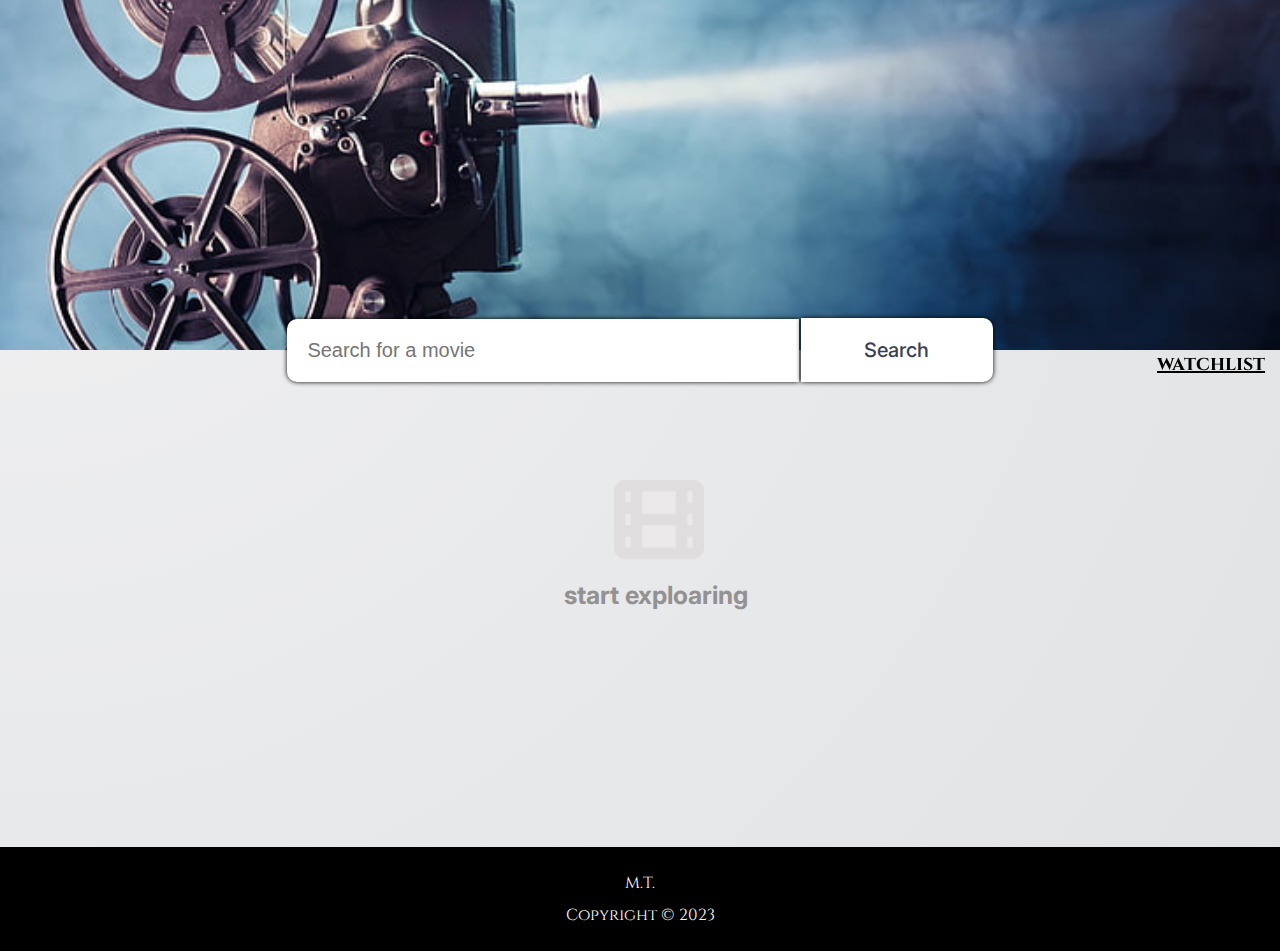
<file: index.html>
<!DOCTYPE html>
<html>
    <head>
                <link rel="stylesheet" href="index.css">
            <!-- here is google fonts -->
            <link rel="preconnect" href="https://fonts.googleapis.com">
            <link rel="preconnect" href="https://fonts.gstatic.com" crossorigin>
            <link href="https://fonts.googleapis.com/css2?family=Cinzel:wght@400;500;600;700&family=Inter:wght@400;500;600&family=Poppins:ital,wght@0,400;0,500;0,600;1,400;1,500&family=Roboto+Slab&family=Source+Sans+Pro:ital,wght@0,600;0,700;0,900;1,400;1,600;1,700&display=swap" rel="stylesheet">
                   <!-- meta view  -->
            <meta name="viewport" content="width=device-width, initial-scale=1">
                <!-- here is font awesome -->      
                <link rel="stylesheet" href="https://cdnjs.cloudflare.com/ajax/libs/font-awesome/6.4.0/css/all.min.css" integrity="sha512-iecdLmaskl7CVkqkXNQ/ZH/XLlvWZOJyj7Yy7tcenmpD1ypASozpmT/E0iPtmFIB46ZmdtAc9eNBvH0H/ZpiBw==" crossorigin="anonymous" referrerpolicy="no-referrer" />
    
            </head>
    <body>
        
        <header>
       <input type="text" id="input" placeholder="Search for a movie" >     
    <button class="searchbtn" id="searchbtn" >Search</button>    
              
        </header>
         <a class="watchlistbtn" id="listbtn" href="watchlistPage.html"  >watchlist</a>
        <section class="movielistsection" id="movielist" >
          
        </section>
        <div class="startexploaring" id="startingpoint" >
            <img class="exploricon" src="images/starticon.png" alt="">
            <p class="exploring">start exploaring</p>
            </div>
            <footer>
                <p class="footinfo1" >
                  M.T.
                </p>
                <p class="footinfo2" >Copyright &#169 2023</p>
                </footer>
       <script src="index.js" ></script>
       
    </body>
</html>
</file>
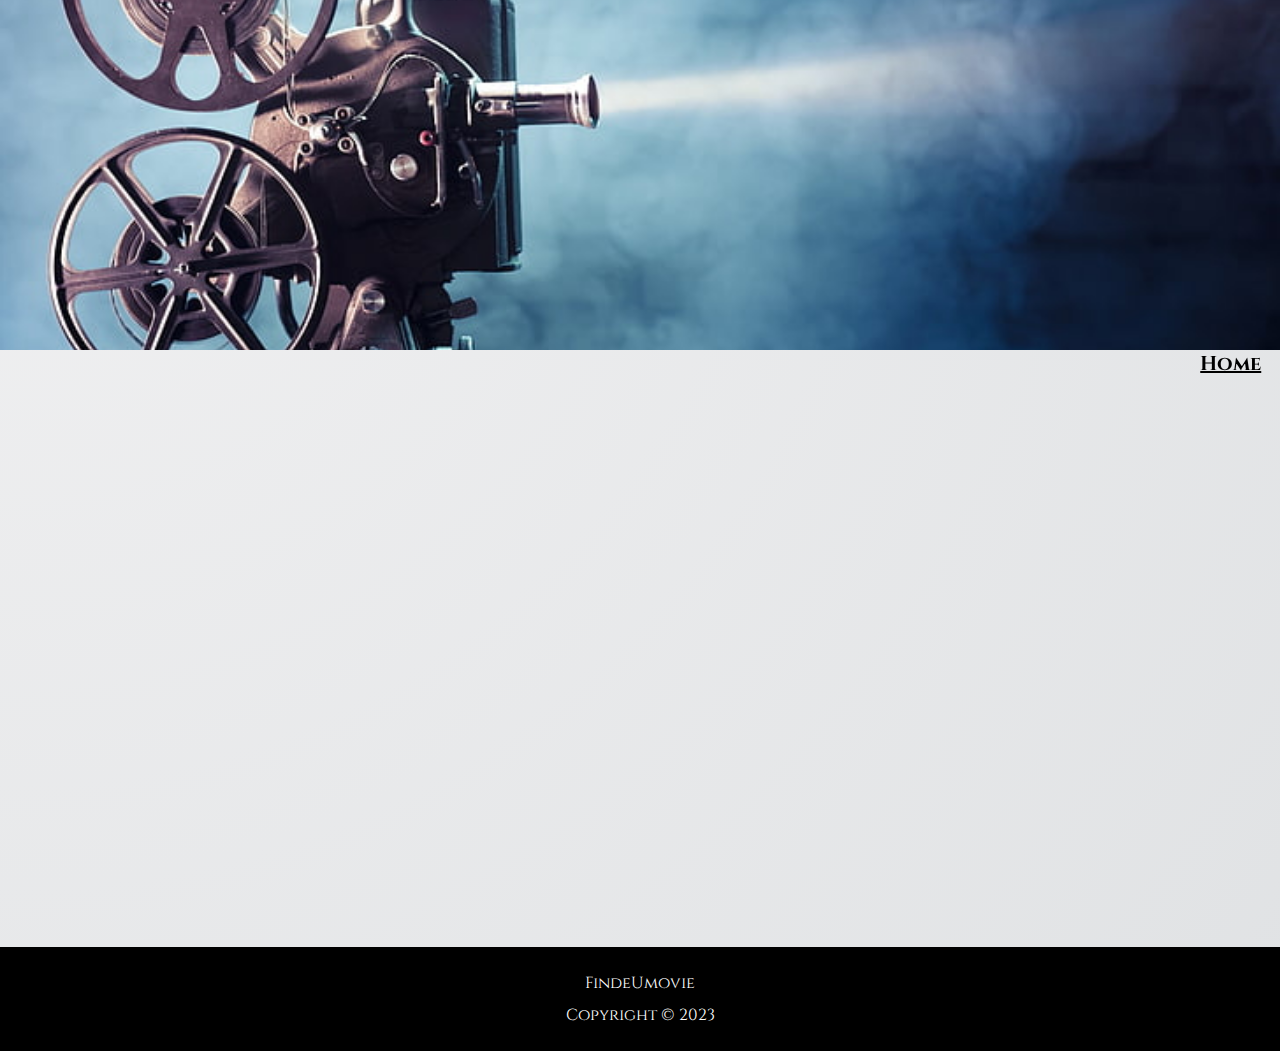
<file: watchlistPage.html>
<!DOCTYPE html>
<html>
    <head>
                <link rel="stylesheet" href="index.css">
            <!-- here is google fonts -->
            <link rel="preconnect" href="https://fonts.googleapis.com">
            <link rel="preconnect" href="https://fonts.gstatic.com" crossorigin>
            <link href="https://fonts.googleapis.com/css2?family=Cinzel:wght@400;500;600;700&family=Inter:wght@400;500;600&family=Poppins:ital,wght@0,400;0,500;0,600;1,400;1,500&family=Roboto+Slab&family=Source+Sans+Pro:ital,wght@0,600;0,700;0,900;1,400;1,600;1,700&display=swap" rel="stylesheet">
                   <!-- meta view  -->
            <meta name="viewport" content="width=device-width, initial-scale=1">
                <!-- here is font awesome -->      
                <link rel="stylesheet" href="https://cdnjs.cloudflare.com/ajax/libs/font-awesome/6.4.0/css/all.min.css" integrity="sha512-iecdLmaskl7CVkqkXNQ/ZH/XLlvWZOJyj7Yy7tcenmpD1ypASozpmT/E0iPtmFIB46ZmdtAc9eNBvH0H/ZpiBw==" crossorigin="anonymous" referrerpolicy="no-referrer" />
    </head>
    <body>
        
        <header>
       
              
        </header>
      
         <a href="index.html" class="homebtn" id="homebtn">Home</a>
        <div class="watchlisisempty" id="addedFilmdiv">
            <p class="watchlisemptiinfo">Your watchlist is looking a little empty...</p>
        </div>
            <footer class="watchlistfooter">
                <p class="footinfo1" >
                  FindeUmovie
                </p>
                <p class="footinfo2" >Copyright &#169 2023</p>
       
            </footer>
            <script src="index.js"></script>
    
       
       
    </body>
</html>
</file>
<file: index.css>
/* Set box-sizing to border-box for all elements */
*, *::before, *::after {
  box-sizing: border-box;
}

/* Set grid layout for body element */
body {
  margin: 0;
  padding: 0;
  font-family: 'Cinzel', serif; 
  cursor: pointer;
  background: radial-gradient(circle at 0% 0.5%, rgb(241, 241, 242) 0.1%, rgb(224, 226, 228) 100.2%);
}

/* Set max-width to 100% for all media elements */
img, picture, svg, video {
  display: block;
  max-width: 100%;
}

header{
  display: flex;
  justify-content: center;
  align-items: center;
  background-image: url("images/technology-movies-projector-8mm-film-reel-wallpaper-preview.jpg");
  background-size: cover;
  height: 350px;
  background-position: center;
}



input{
  margin-top: 21.875rem; /* changed from 350px to rem */
  padding: 1.25rem; /* changed from 20px to rem */
  width: 40%;
  cursor: pointer;
  border: none;
  font-size: 1.25rem; /* changed from 20px to rem */
  border-top-left-radius: 0.5em; /* changed from 8px to em */
  border-bottom-left-radius: 0.5em; /* changed from 8px to em */
  transition: background-color, 0.15s ;
  box-shadow: 0px 0px 5px black;
}

input:hover{
  background-color: #edeef0;
}

.searchbtn{
  margin-top: 21.875rem; /* changed from 350px to rem */
  margin-left: 0.0625em; /* changed from 1px to em */
  padding: 1.25rem; /* changed from 20px to rem */
  width: 15%;
  cursor: pointer;
  border: none;
  border-top-right-radius: 0.5em; /* changed from 8px to em */
  border-bottom-right-radius: 0.5em; /* changed from 8px to em */
  font-family: 'Inter';
  font-style: normal;
  font-weight: 500;
  font-size: 1.25rem; /* changed from 20px to rem */
  color: #374151;
  background-color: white;
  transition: background-color, 0.15s;
  box-shadow: 0px 0px 5px black;
}

@media(max-width:1130px){
  header{
    display: flex;
    flex-direction: column;
  }
  input {
    margin-top: 15em;
    border-radius: 8px;
    width: 90%;
    font-size: 1rem;
  }
  .searchbtn{
  
 margin-top:0.3em;
 border-radius: 8px;
 width: 30%;
 font-size: 1rem;
  }
}

.searchbtn:hover{
  background-color: aqua;
}




.titlediv {
  display: flex;
  gap: 0.625em; /* converted from 10px to em */
}

.fa-solid {
  margin-left: 1.25em; /* converted from 20px to em */
  align-self: center;
  font-size: 1.25em; /* converted from 20px to em */
  cursor: pointer;
  transition: scale 0.15s;
}

.fa-solid:hover {
  transform: scale(1.2);
}


.add-div{
  display: flex;
  gap: 0.3125rem; /* 5px ÷ 16px = 0.3125rem */
}

.addtext{
  font-weight: 700;
  text-decoration: underline;
}

.movielistsection {
  display: grid;
  grid-template-columns: repeat(auto-fill, minmax(30rem, 1fr));
  grid-gap: 0.0625em; /* 1px ÷ 16px = 0.0625em */
  padding: 3.125rem; /* 50px ÷ 16px = 3.125rem */
  padding-top: 5rem; /* 80px ÷ 16px = 5rem */
  gap: 2.8125rem; /* 45px ÷ 16px = 2.8125rem */
  text-shadow: 1px 1px 1px rgb(226, 224, 224);
}

.eachfilm {
  display: grid;
  background-color: rgb(255, 255, 255);
  box-shadow: 2px 0px 10px black;
  padding: 1em;
  grid-template-columns: 18.75rem auto; /* 300px ÷ 16px = 18.75rem */
  grid-template-rows: auto auto 1fr;
  grid-gap: 1.25rem; /* 20px ÷ 16px = 1.25rem */
  align-items: start;
  padding-bottom: 0.625rem; /* 10px ÷ 16px = 0.625rem */
  border-radius: 8px;
  border-bottom:  0.09375em solid #c5c8ce; /* 1.5px ÷ 16px = 0.09375em */
}

.filmposterdiv {
  grid-row: 1 / span 3;
  margin-right: 1.25rem; /* 20px ÷ 16px = 1.25rem */
}

.filmimg {
  width: 100%;
  height: 100%;
  object-fit: cover;
}

.filminfo {
  display: grid;
  grid-template: 1fr/1fr;
}

.filmtitle {
  font-family: 'Inter';
  font-style: normal;
  font-weight: 800;
  font-size: 1.125rem; /* 18px ÷ 16px = 1.125rem */
  line-height: 1.1111rem; /* 20px ÷ 18px ≈ 1.1111rem */
  text-align: justify;
  color: #000000;
}

.imdbdiv {
  display: flex;
  align-items: center;
  margin: 0;
}

.imdb {
  font-size: 1.875em; /* 30px ÷ 16px = 1.875em */
  margin-left: 0.625em; /* 10px ÷ 16px = 0.625em */
  color: goldenrod;
}

.miniinfo {
  display: flex;
  gap: 0.9375rem; /* 15px ÷ 16px = 0.9375rem */
  
}

.time,
.ganre {
  font-family: 'Inter';
  font-style: normal;
  font-weight: 400;
  font-size: 0.9em; /* 12px ÷ 16px = 0.75em */
  line-height: 1.6667rem; /* 20px ÷ 12px ≈ 1.6667rem */
  color:rgb(218, 123, 34);
  text-decoration: underline;
}

.description {
  font-family: 'Inter';
  font-style: normal;
  font-weight: 400;
  font-size: 0.875;
  line-height: 1.5rem;
  /* or 143% */
  color: #1c1c1c;
  margin: 0;
  
}

@media(max-width:670px){




  .movielistsection {
    
   display: grid;
      grid-template-columns: repeat(auto-fill, minmax(21rem, 1fr));
      grid-gap: 1em;
      padding: 3.125rem;
      padding-top: 5rem;
      gap: 2.8125rem;
      justify-content: center;
  }

  .eachfilm {
    display: grid;
    grid-template-columns: 15rem;
    padding: 1em;
    
    }
    .filmimg {
    width: 50%;
    height: 50%;
    object-fit: cover;
    }
    
    .filminfo {
    display: flex;
    flex-direction: column;
    width: 18.75rem;
    }
    }
    
    .startexploaring{
    margin-left: 48%;
    margin-bottom: 0;
    margin-bottom: 15.125rem;
    }
    .exploring{
    align-self: center;
    margin-left: -3.125rem;
    font-family: 'Inter';
    font-style: normal;
    font-weight: 700;
    font-size: 1.5625rem;
    line-height: 1.25rem;
    color: #949191;
    }
    .exploricon{
    width: 5.625rem;
    background: #ebe9e9;
    }
    
    footer{
    
    display: flex;
    flex-direction: column;
    align-items: center;
    background-color: black;
    color: white;
    gap: 0;
    line-height: 0;
    padding: 1.25rem;
    }
    
    .watchlistbtn{
    position: fixed;
    right: 0;
    z-index: 2;
    padding-right: 0.9375rem;
    border: none;
    color: #000000;
    background: none;
    font-size: 1.25rem;
    font-weight: bolder;
    text-decoration: underline;
    cursor: pointer;
    transition: scale, 0.15s;
    }
    
    .watchlistbtn:hover{
    scale: 1.2;
    }
    .watchlistfooter{
      display: flex;
      margin-top: 31.0625rem;
      flex-direction: column;
      align-items: center;
      background-color: black;
      color: white;
      gap: 0;
      line-height: 0;
      padding: 1.25rem;
    }
    
    .homebtn{
      position: fixed;
      right: 0;
      z-index: 2;
      padding-right: 0.9375em;
      border: none;
      color: #000000;
      background: none;
      font-size: 1.25rem;
      font-weight: bolder;
      text-decoration: underline;
      cursor: pointer;
      transition: scale, 0.15s;
    }
    
    .homebtn:hover{
      transform: scale(1.2);
    }
    
    .watchlisisempty{
      display: flex;
      justify-content: center;
      padding-top: 15.625rem;
      
    }
    
    .watchlisemptiinfo{
      font-style: normal;
      font-weight: 700;
      font-size: 1.5625rem;
      line-height: 1.75rem;
      text-align: center;
      color: #9c9c9c;
    }
    
    .opsinfo{
      align-self: center;
      font-family: 'Inter';
      font-style: normal;
      font-weight: 700;
      font-size: 1.5625rem;
      line-height: 1.25em;
      color: red;
    }
    
    .watchlisisempty{
      display: grid;
      grid-template-columns: repeat(auto-fill, minmax(30rem, 1fr));
      grid-gap: 1em;
      padding: 1.25rem;
      padding-top: 5rem;
      gap: 2.8125rem;
    }
    

    @media(max-width: 672px) {

      .watchlisisempty{
      display: grid;
      grid-template-columns: repeat(auto-fill, minmax(13rem, 1fr));
      grid-gap: 1em;
      padding: 2.125rem;
      padding-top: 5rem;
      gap: 2.8125rem;
      }
      
      .homebtn{
      padding-right: 0.5625rem;
      }
      .startexploaring{
        margin-left: 39%;
        margin-bottom: 0;
        margin-bottom: 15.125rem;
        }


      }
      
    
     

      .addbtn{
        background: none;
        border: none;
        font-size:1.5rem;
        font-weight: bolder;
        cursor: pointer;
        transition: scale, 0.15s;
      }
       
      /* .addbtn:hover{
        scale: 1.2;
      } */

      .removebtn{
        background: none;
        border: none;
        font-size: 18px;
        font-weight: bolder;
        cursor: pointer;
        margin-top: 4em;
       text-decoration: underline;
       color: red;
       transition: scale, 0.15s;
      } 
      .removebtn:hover{
        scale: 1.2;
      }
</file>
